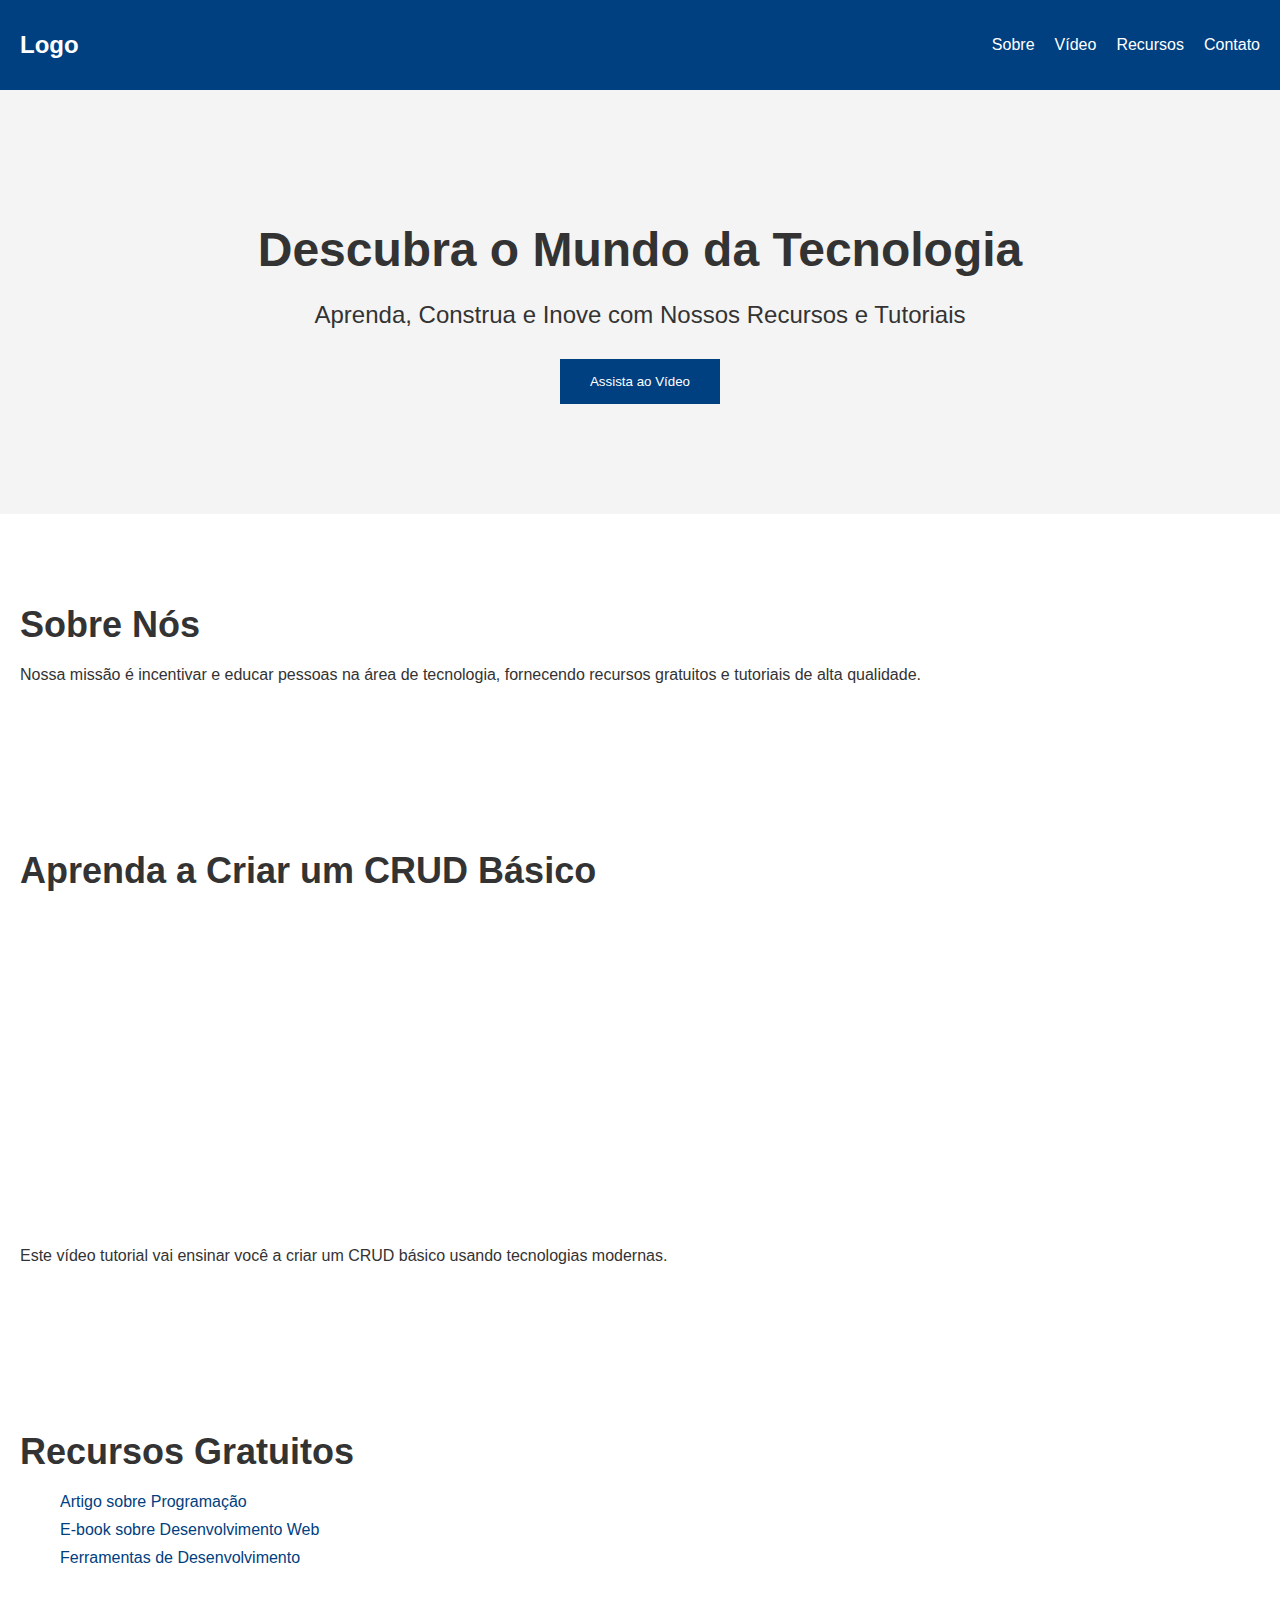
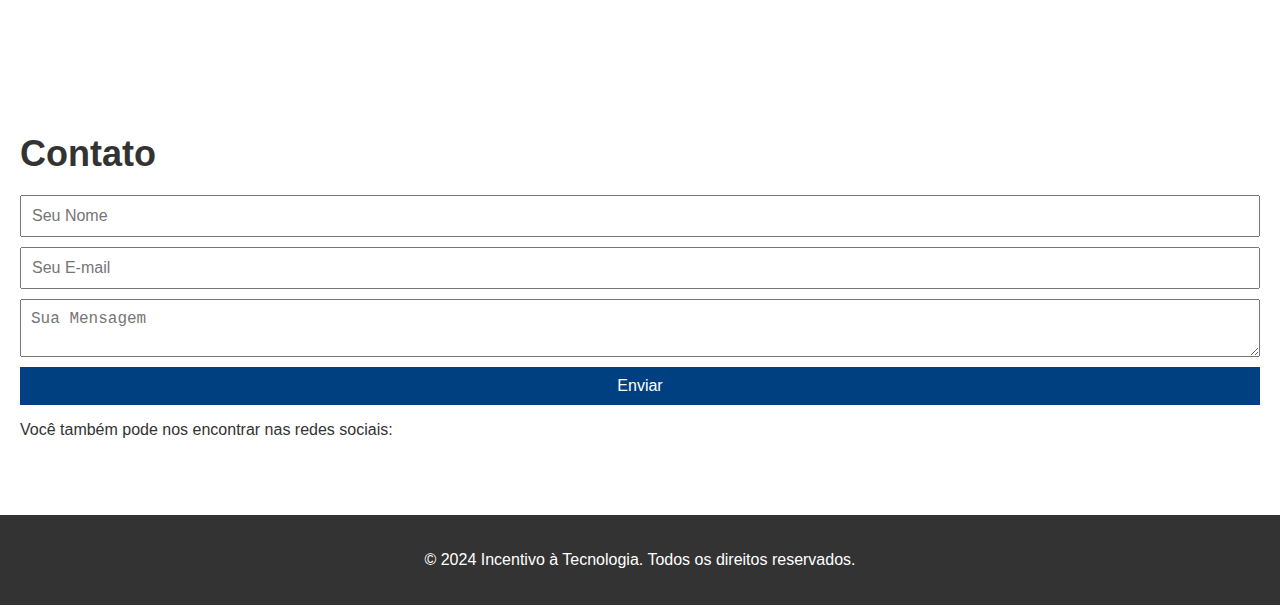
<file: index.html>
<!DOCTYPE html>
<html lang="pt-BR">
<head>
    <meta charset="UTF-8">
    <meta name="viewport" content="width=device-width, initial-scale=1.0">
    <title>Incentivo à Tecnologia</title>
    <link rel="stylesheet" href="css/style.css">
</head>
<body>
    <header>
        <div class="logo">Logo</div>
        <nav>
            <ul>
                <li><a href="#sobre">Sobre</a></li>
                <li><a href="#video">Vídeo</a></li>
                <li><a href="#recursos">Recursos</a></li>
                <li><a href="#contato">Contato</a></li>
            </ul>
        </nav>
    </header>

    <section class="hero">
        <h1>Descubra o Mundo da Tecnologia</h1>
        <p>Aprenda, Construa e Inove com Nossos Recursos e Tutoriais</p>
        <button onclick="document.getElementById('video').scrollIntoView()">Assista ao Vídeo</button>
    </section>

    <section id="sobre">
        <h2>Sobre Nós</h2>
        <p>Nossa missão é incentivar e educar pessoas na área de tecnologia, fornecendo recursos gratuitos e tutoriais de alta qualidade.</p>
    </section>

    <section id="video">
        <h2>Aprenda a Criar um CRUD Básico</h2>
        <iframe width="560" height="315" src="https://www.youtube.com/embed/c0QXmLdRhT4" frameborder="0" allowfullscreen></iframe>
        <p>Este vídeo tutorial vai ensinar você a criar um CRUD básico usando tecnologias modernas.</p>
    </section>

    <section id="recursos">
        <h2>Recursos Gratuitos</h2>
        <ul>
            <li><a href="#">Artigo sobre Programação</a></li>
            <li><a href="#">E-book sobre Desenvolvimento Web</a></li>
            <li><a href="#">Ferramentas de Desenvolvimento</a></li>
        </ul>
    </section>

    <section id="contato">
        <h2>Contato</h2>
        <form>
            <input type="text" placeholder="Seu Nome" required>
            <input type="email" placeholder="Seu E-mail" required>
            <textarea placeholder="Sua Mensagem" required></textarea>
            <button type="submit">Enviar</button>
        </form>
        <p>Você também pode nos encontrar nas redes sociais:</p>
        <div class="social-media">
            <!-- Ícones de redes sociais -->
        </div>
    </section>

    <footer>
        <p>&copy; 2024 Incentivo à Tecnologia. Todos os direitos reservados.</p>
    </footer>
</body>
</html>
</file>
<file: css/style.css>
/* styles.css */
body {
    font-family: Arial, sans-serif;
    margin: 0;
    padding: 0;
    color: #333;
}

header {
    display: flex;
    justify-content: space-between;
    align-items: center;
    padding: 20px;
    background-color: #004080;
    color: #fff;
}

header .logo {
    font-size: 24px;
    font-weight: bold;
}

header nav ul {
    list-style: none;
    display: flex;
    gap: 20px;
}

header nav ul li a {
    color: #fff;
    text-decoration: none;
}

.hero {
    text-align: center;
    padding: 100px 20px;
    background-color: #f4f4f4;
}

.hero h1 {
    font-size: 48px;
    margin-bottom: 20px;
}

.hero p {
    font-size: 24px;
    margin-bottom: 20px;
}

.hero button {
    padding: 15px 30px;
    margin: 10px;
    background-color: #004080;
    color: #fff;
    border: none;
    cursor: pointer;
}

section {
    padding: 60px 20px;
}

section h2 {
    font-size: 36px;
    margin-bottom: 20px;
}

section ul {
    list-style: none;
}

section ul li {
    margin-bottom: 10px;
}

section ul li a {
    color: #004080;
    text-decoration: none;
}

section ul li a:hover {
    text-decoration: underline;
}

form {
    display: flex;
    flex-direction: column;
    gap: 10px;
}

form input, form textarea, form button {
    padding: 10px;
    font-size: 16px;
}

form button {
    background-color: #004080;
    color: #fff;
    border: none;
    cursor: pointer;
}

footer {
    text-align: center;
    padding: 20px;
    background-color: #333;
    color: #fff;
}
</file>
